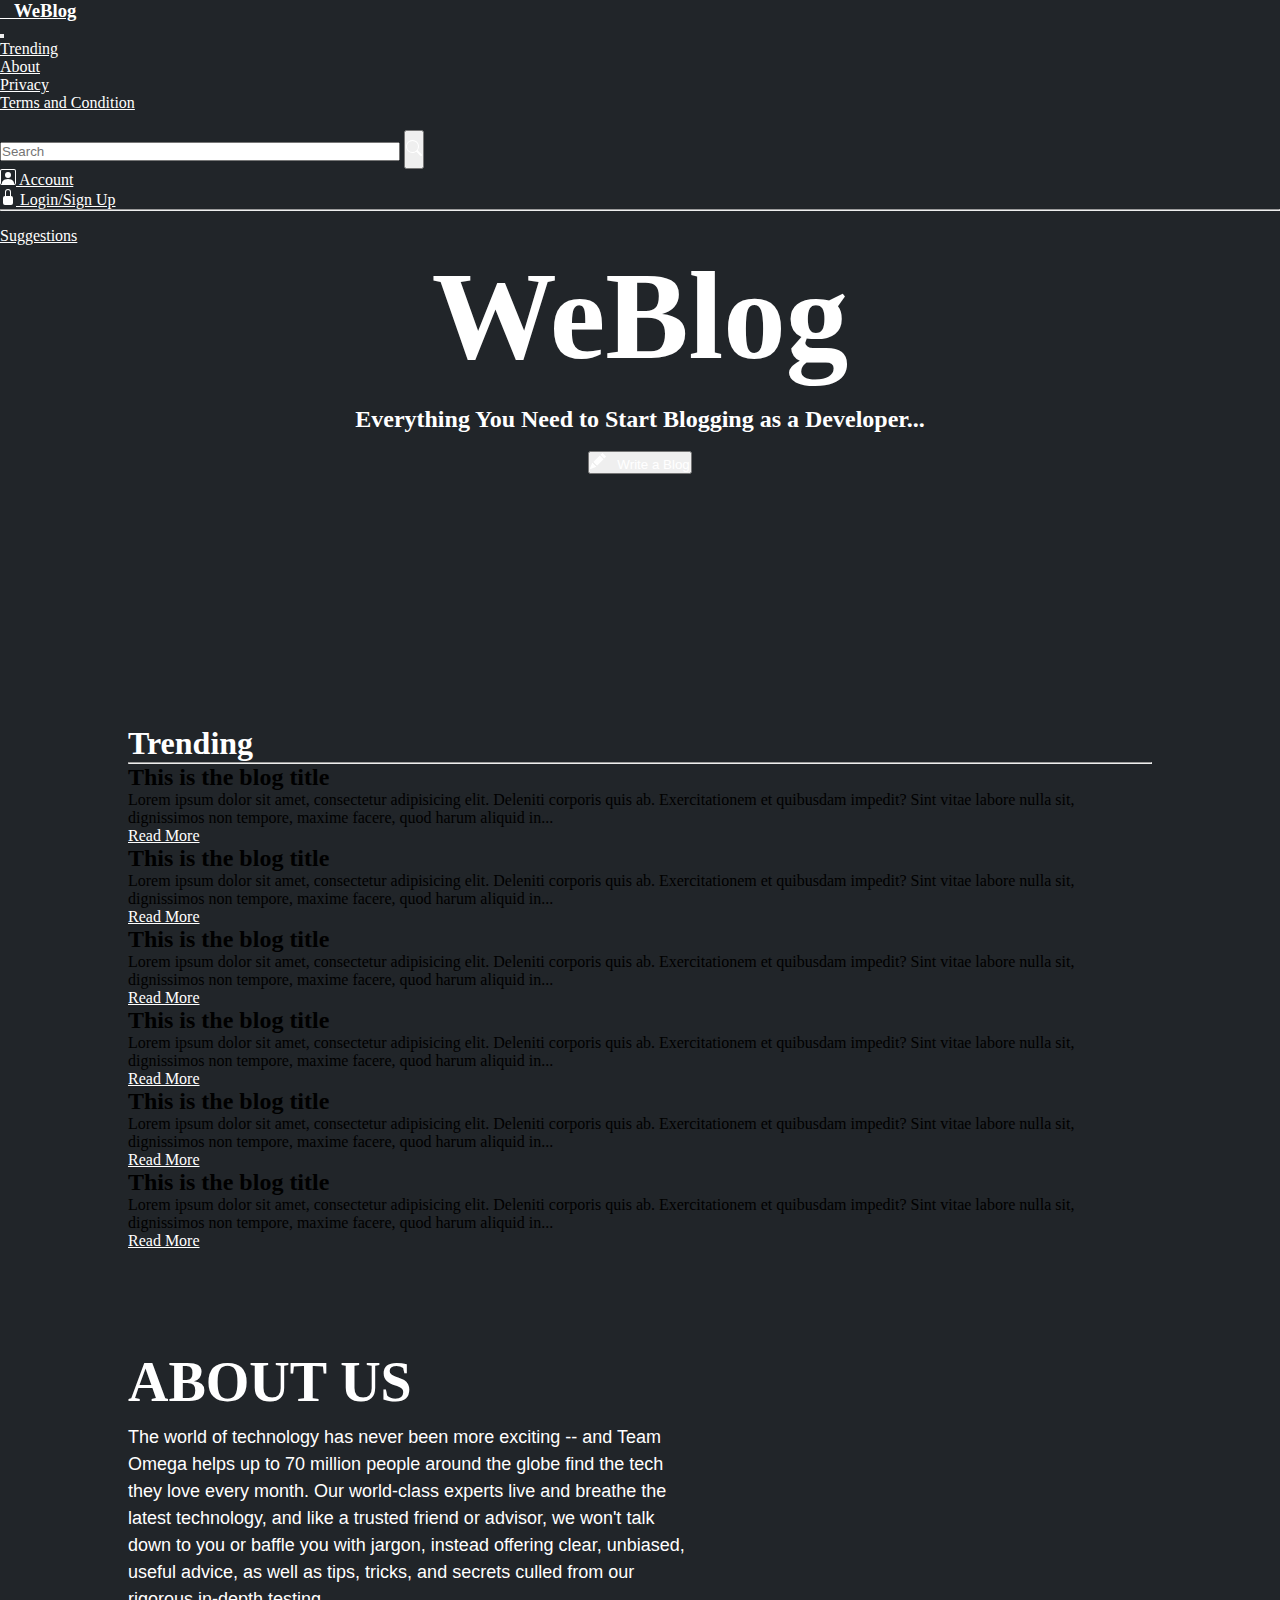
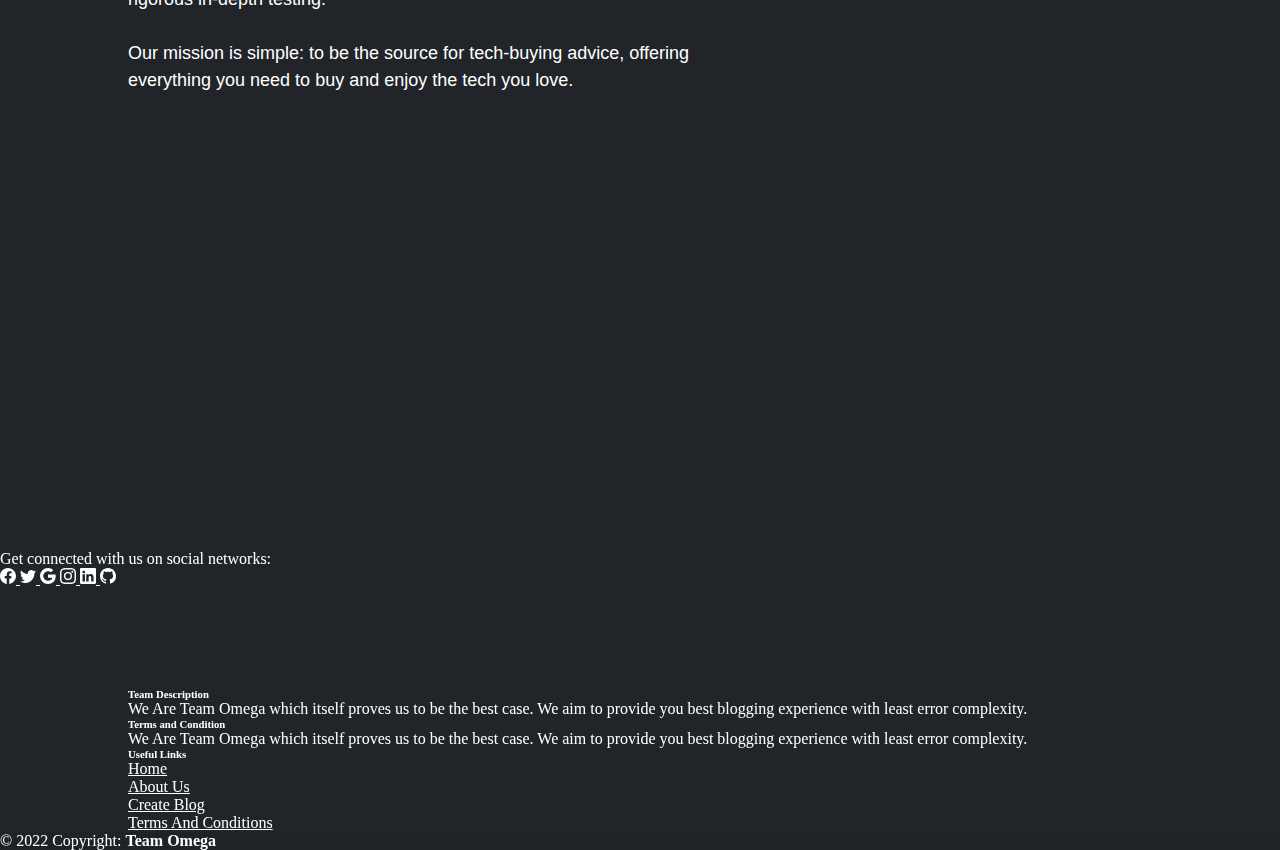
<file: index.html>
<!Doctype html>
<head>
    <TItle>
        WeBlog
    </TItle>
    <link href="https://cdn.jsdelivr.net/npm/bootstrap@5.0.2/dist/css/bootstrap.min.css" rel="stylesheet" integrity="sha384-EVSTQN3/azprG1Anm3QDgpJLIm9Nao0Yz1ztcQTwFspd3yD65VohhpuuCOmLASjC" crossorigin="anonymous">
    <link rel="stylesheet" href="style.css">
</head>

<body>
  <nav class="navbar navbar-expand-lg navbar-dark bg-dark">
    <div class="container-fluid">
  
      <a class="navbar-brand" href="index.html" color="white" id="weblog"><h3><b>&nbsp&nbsp&nbspWeBlog</b></h3></a>
      <button class="navbar-toggler" type="button" data-bs-toggle="collapse" data-bs-target="#navbarSupportedContent" aria-controls="navbarSupportedContent" aria-expanded="false" aria-label="Toggle navigation">
        <span class="navbar-toggler-icon"></span>
      </button>
       
      <div class="collapse navbar-collapse" id="navbarSupportedContent">
        <ul class="navbar-nav">
            <li >
              <a class="nav-link" href="trending.html">Trending</a></li>  
              <li class="nav-item">
                <a class="nav-link" href="#about">About</a>
              </li>
            
            <li class="nav-item">
              <a class="nav-link" href="#">Privacy</a>
            </li>
           
            <li class="nav-item">
              <a class="nav-link" href="#tnc">Terms and Condition</a>
            </li>
            <ul class="navbar-nav me-auto mb-2 mb-lg-0">&nbsp&nbsp
              <form class="d-flex"> 
                  <input class="form-control m-auto" style="width:400px" type="search" placeholder="Search" aria-label="Search" >
                  <button class="btn btn-outline-success" type="submit" style=" height: 39px;"><svg xmlns="http://www.w3.org/2000/svg" width="16" height="16" fill="currentColor" class="bi bi-search" viewBox="0 0 16 16">
<path d="M11.742 10.344a6.5 6.5 0 1 0-1.397 1.398h-.001c.03.04.062.078.098.115l3.85 3.85a1 1 0 0 0 1.415-1.414l-3.85-3.85a1.007 1.007 0 0 0-.115-.1zM12 6.5a5.5 5.5 0 1 1-11 0 5.5 5.5 0 0 1 11 0z"/>
</svg></button>
<ul class="navbar-nav me-right mb-2 mb-lg-0">
<li class="nav-item dropdown" style="left: 100%;">
<a class="nav-link dropdown-toggle" href="#" id="navbarDropdown" role="button" data-bs-toggle="dropdown" aria-expanded="false">
              <svg xmlns="http://www.w3.org/2000/svg" width="16" height="16" fill="currentColor" class="bi bi-person-square" viewBox="0 0 16 16">
<path d="M11 6a3 3 0 1 1-6 0 3 3 0 0 1 6 0z"/>
<path d="M2 0a2 2 0 0 0-2 2v12a2 2 0 0 0 2 2h12a2 2 0 0 0 2-2V2a2 2 0 0 0-2-2H2zm12 1a1 1 0 0 1 1 1v12a1 1 0 0 1-1 1v-1c0-1-1-4-6-4s-6 3-6 4v1a1 1 0 0 1-1-1V2a1 1 0 0 1 1-1h12z"/>
</svg> Account
</a>
<ul class="dropdown-menu" aria-labelledby="navbarDropdown">
  <li><a class="dropdown-item" href="Login1.php"><svg xmlns="http://www.w3.org/2000/svg" width="16" height="16" fill="currentColor" class="bi bi-lock-fill" viewBox="0 0 16 16">
<path d="M8 1a2 2 0 0 1 2 2v4H6V3a2 2 0 0 1 2-2zm3 6V3a3 3 0 0 0-6 0v4a2 2 0 0 0-2 2v5a2 2 0 0 0 2 2h6a2 2 0 0 0 2-2V9a2 2 0 0 0-2-2z"/>
</svg> Login/Sign Up</a></li>
  <li><hr class="dropdown-divider"></li>
  <li><a class="dropdown-item" href="http://localhost/WeBlog-main/suggestion box.php">Suggestions</a></li>
</ul>
</li>

</ul>
      
      
          </div>
        </div>
      </nav>
      <div class="banner shadow-none p-3 mb-5 bg-dark" style="height: 380px; color:white ;">
        <center><h1 class="css-1a6ercr" style="font-size: 125px;">WeBlog</h1><br><h2>Everything You Need to Start Blogging as a Developer...</h2><br>
        <button class="btn btn-success"><a href="Login1.php" style="text-decoration: dashed; color: white;"><svg xmlns="http://www.w3.org/2000/svg" width="16" height="16" fill="currentColor" class="bi bi-pencil-fill" viewBox="0 0 16 16">
          <path d="M12.854.146a.5.5 0 0 0-.707 0L10.5 1.793 14.207 5.5l1.647-1.646a.5.5 0 0 0 0-.708l-3-3zm.646 6.061L9.793 2.5 3.293 9H3.5a.5.5 0 0 1 .5.5v.5h.5a.5.5 0 0 1 .5.5v.5h.5a.5.5 0 0 1 .5.5v.5h.5a.5.5 0 0 1 .5.5v.207l6.5-6.5zm-7.468 7.468A.5.5 0 0 1 6 13.5V13h-.5a.5.5 0 0 1-.5-.5V12h-.5a.5.5 0 0 1-.5-.5V11h-.5a.5.5 0 0 1-.5-.5V10h-.5a.499.499 0 0 1-.175-.032l-.179.178a.5.5 0 0 0-.11.168l-2 5a.5.5 0 0 0 .65.65l5-2a.5.5 0 0 0 .168-.11l.178-.178z"/>
        </svg>&nbsp&nbsp&nbspWrite a Blog</a></button></center>
    </div>
    <div id="change">
      <div class="container">
        <div class="text-center my-5">
          <h1 style="color:white">Trending</h1>
          <hr style="color:white"/>
        </div>
  
        <div class="row">
          <div class="col-lg-4 col-md-6 col-sm-12">
            <div class="card mb-5 shadow-sm">
              <div class="card-body">
                <div class="card-title">
                  <h2 style="color:black;">This is the blog title</h2>
                </div>
                <div class="card-text">
                  <p style="color:black;">
                    Lorem ipsum dolor sit amet, consectetur adipisicing elit.
                    Deleniti corporis quis ab. Exercitationem et quibusdam
                    impedit? Sint vitae labore nulla sit, dignissimos non tempore,
                    maxime facere, quod harum aliquid in...
                  </p>
                </div>
                <a href="#" class="btn btn-outline-primary rounded-0 float-end"
                  >Read More</a
                >
              </div>
            </div>
          </div>
  
          <div class="col-lg-4 col-md-6 col-sm-12">
            <div class="card mb-5 shadow-sm">
              <div class="card-body">
                <div class="card-title">
                  <h2 style="color:black;">This is the blog title</h2>
                </div>
                <div class="card-text">
                  <p style="color:black;">
                    Lorem ipsum dolor sit amet, consectetur adipisicing elit.
                    Deleniti corporis quis ab. Exercitationem et quibusdam
                    impedit? Sint vitae labore nulla sit, dignissimos non tempore,
                    maxime facere, quod harum aliquid in...
                  </p>
                </div>
                <a href="#" class="btn btn-outline-primary rounded-0 float-end"
                  >Read More</a
                >
              </div>
            </div>
          </div>
  
          <div class="col-lg-4 col-md-6 col-sm-12">
            <div class="card mb-5 shadow-sm">
              <div class="card-body">
                <div class="card-title">
                  <h2 style="color:black;">This is the blog title</h2>
                </div>
                <div class="card-text">
                  <p style="color:black;">
                    Lorem ipsum dolor sit amet, consectetur adipisicing elit.
                    Deleniti corporis quis ab. Exercitationem et quibusdam
                    impedit? Sint vitae labore nulla sit, dignissimos non tempore,
                    maxime facere, quod harum aliquid in...
                  </p>
                </div>
                <a href="#" class="btn btn-outline-primary rounded-0 float-end"
                  >Read More</a
                >
              </div>
            </div>
          </div>
  
          <div class="col-lg-4 col-md-6 col-sm-12">
            <div class="card mb-5 shadow-sm">
              <div class="card-body">
                <div class="card-title">
                  <h2 style="color:black;">This is the blog title</h2>
                </div>
                <div class="card-text">
                  <p style="color:black;">
                    Lorem ipsum dolor sit amet, consectetur adipisicing elit.
                    Deleniti corporis quis ab. Exercitationem et quibusdam
                    impedit? Sint vitae labore nulla sit, dignissimos non tempore,
                    maxime facere, quod harum aliquid in...
                  </p>
                </div>
                <a href="#" class="btn btn-outline-primary rounded-0 float-end"
                  >Read More</a
                >
              </div>
            </div>
          </div>
  
          <div class="col-lg-4 col-md-6 col-sm-12">
            <div class="card mb-5 shadow-sm">
              <div class="card-body">
                <div class="card-title">
                  <h2 style="color:black;">This is the blog title</h2>
                </div>
                <div class="card-text">
                  <p style="color:black;">
                    Lorem ipsum dolor sit amet, consectetur adipisicing elit.
                    Deleniti corporis quis ab. Exercitationem et quibusdam
                    impedit? Sint vitae labore nulla sit, dignissimos non tempore,
                    maxime facere, quod harum aliquid in...
                  </p>
                </div>
                <a href="#" class="btn btn-outline-primary rounded-0 float-end"
                  >Read More</a
                >
              </div>
            </div>
          </div>
  
          <div class="col-lg-4 col-md-6 col-sm-12">
            <div class="card mb-5 shadow-sm">
              <div class="card-body">
                <div class="card-title">
                  <h2 style="color:black;">This is the blog title</h2>
                </div>
                <div class="card-text">
                  <p style="color:black;">
                    Lorem ipsum dolor sit amet, consectetur adipisicing elit.
                    Deleniti corporis quis ab. Exercitationem et quibusdam
                    impedit? Sint vitae labore nulla sit, dignissimos non tempore,
                    maxime facere, quod harum aliquid in...
                  </p>
                </div>
                <a href="#" class="btn btn-outline-primary rounded-0 float-end"
                  >Read More</a
                >
              </div>
            </div>
          </div>
        </div>
      </div>
    </div>
    <div  class="section">
      <div class="container">
        <div class="content-section">
          <div class="title" id="about">
            <h1 >About Us</h1>
          </div>
          <div  class="content" >
           <p> The world of technology has never been more exciting -- and Team Omega helps up to 70 million people around the globe find the tech they love every month. Our world-class experts live and breathe the latest technology, and like a trusted friend or advisor, we won't talk down to you or baffle you with jargon, instead offering clear, unbiased, useful advice, as well as tips, tricks, and secrets culled from our rigorous in-depth testing.<br><br>

            Our mission is simple: to be the source for tech-buying advice, offering everything you need to buy and enjoy the tech you love.<br>
            
          </div>
        </div>
      </div>
    </div>
    <!-- Footer -->
    <div id="footer" class="sticky-footer"  bottom: 0%;left: 0; width: 100%;>
      <footer class="text-center text-lg-start bg-dark text-muted">
        <!-- Section: Social media -->
        <section class="d-flex justify-content-center justify-content-lg-between p-4 border-bottom">
          <!-- Left -->
          <div class="me-5 d-none d-lg-block">
            <span>Get connected with us on social networks:</span>
          </div>
          <!-- Left -->
      
          <!-- Right -->
          <div>
            <a href="" class="me-4 text-reset">
              <svg xmlns="http://www.w3.org/2000/svg" width="16" height="16" fill="currentColor" class="bi bi-facebook" viewBox="0 0 16 16">
        <path d="M16 8.049c0-4.446-3.582-8.05-8-8.05C3.58 0-.002 3.603-.002 8.05c0 4.017 2.926 7.347 6.75 7.951v-5.625h-2.03V8.05H6.75V6.275c0-2.017 1.195-3.131 3.022-3.131.876 0 1.791.157 1.791.157v1.98h-1.009c-.993 0-1.303.621-1.303 1.258v1.51h2.218l-.354 2.326H9.25V16c3.824-.604 6.75-3.934 6.75-7.951z"/>
      </svg>
            </a>
            <a href="" class="me-4 text-reset">
            <svg xmlns="http://www.w3.org/2000/svg" width="16" height="16" fill="currentColor" class="bi bi-twitter" viewBox="0 0 16 16">
        <path d="M5.026 15c6.038 0 9.341-5.003 9.341-9.334 0-.14 0-.282-.006-.422A6.685 6.685 0 0 0 16 3.542a6.658 6.658 0 0 1-1.889.518 3.301 3.301 0 0 0 1.447-1.817 6.533 6.533 0 0 1-2.087.793A3.286 3.286 0 0 0 7.875 6.03a9.325 9.325 0 0 1-6.767-3.429 3.289 3.289 0 0 0 1.018 4.382A3.323 3.323 0 0 1 .64 6.575v.045a3.288 3.288 0 0 0 2.632 3.218 3.203 3.203 0 0 1-.865.115 3.23 3.23 0 0 1-.614-.057 3.283 3.283 0 0 0 3.067 2.277A6.588 6.588 0 0 1 .78 13.58a6.32 6.32 0 0 1-.78-.045A9.344 9.344 0 0 0 5.026 15z"/>
      </svg>
            </a>
            <a href="" class="me-4 text-reset">
              <svg xmlns="http://www.w3.org/2000/svg" width="16" height="16" fill="currentColor" class="bi bi-google" viewBox="0 0 16 16">
        <path d="M15.545 6.558a9.42 9.42 0 0 1 .139 1.626c0 2.434-.87 4.492-2.384 5.885h.002C11.978 15.292 10.158 16 8 16A8 8 0 1 1 8 0a7.689 7.689 0 0 1 5.352 2.082l-2.284 2.284A4.347 4.347 0 0 0 8 3.166c-2.087 0-3.86 1.408-4.492 3.304a4.792 4.792 0 0 0 0 3.063h.003c.635 1.893 2.405 3.301 4.492 3.301 1.078 0 2.004-.276 2.722-.764h-.003a3.702 3.702 0 0 0 1.599-2.431H8v-3.08h7.545z"/>
      </svg>
            </a>
            <a href="" class="me-4 text-reset">
              <svg xmlns="http://www.w3.org/2000/svg" width="16" height="16" fill="currentColor" class="bi bi-instagram" viewBox="0 0 16 16">
        <path d="M8 0C5.829 0 5.556.01 4.703.048 3.85.088 3.269.222 2.76.42a3.917 3.917 0 0 0-1.417.923A3.927 3.927 0 0 0 .42 2.76C.222 3.268.087 3.85.048 4.7.01 5.555 0 5.827 0 8.001c0 2.172.01 2.444.048 3.297.04.852.174 1.433.372 1.942.205.526.478.972.923 1.417.444.445.89.719 1.416.923.51.198 1.09.333 1.942.372C5.555 15.99 5.827 16 8 16s2.444-.01 3.298-.048c.851-.04 1.434-.174 1.943-.372a3.916 3.916 0 0 0 1.416-.923c.445-.445.718-.891.923-1.417.197-.509.332-1.09.372-1.942C15.99 10.445 16 10.173 16 8s-.01-2.445-.048-3.299c-.04-.851-.175-1.433-.372-1.941a3.926 3.926 0 0 0-.923-1.417A3.911 3.911 0 0 0 13.24.42c-.51-.198-1.092-.333-1.943-.372C10.443.01 10.172 0 7.998 0h.003zm-.717 1.442h.718c2.136 0 2.389.007 3.232.046.78.035 1.204.166 1.486.275.373.145.64.319.92.599.28.28.453.546.598.92.11.281.24.705.275 1.485.039.843.047 1.096.047 3.231s-.008 2.389-.047 3.232c-.035.78-.166 1.203-.275 1.485a2.47 2.47 0 0 1-.599.919c-.28.28-.546.453-.92.598-.28.11-.704.24-1.485.276-.843.038-1.096.047-3.232.047s-2.39-.009-3.233-.047c-.78-.036-1.203-.166-1.485-.276a2.478 2.478 0 0 1-.92-.598 2.48 2.48 0 0 1-.6-.92c-.109-.281-.24-.705-.275-1.485-.038-.843-.046-1.096-.046-3.233 0-2.136.008-2.388.046-3.231.036-.78.166-1.204.276-1.486.145-.373.319-.64.599-.92.28-.28.546-.453.92-.598.282-.11.705-.24 1.485-.276.738-.034 1.024-.044 2.515-.045v.002zm4.988 1.328a.96.96 0 1 0 0 1.92.96.96 0 0 0 0-1.92zm-4.27 1.122a4.109 4.109 0 1 0 0 8.217 4.109 4.109 0 0 0 0-8.217zm0 1.441a2.667 2.667 0 1 1 0 5.334 2.667 2.667 0 0 1 0-5.334z"/>
      </svg>
            </a>
            <a href="" class="me-4 text-reset">
           <svg xmlns="http://www.w3.org/2000/svg" width="16" height="16" fill="currentColor" class="bi bi-linkedin" viewBox="0 0 16 16">
        <path d="M0 1.146C0 .513.526 0 1.175 0h13.65C15.474 0 16 .513 16 1.146v13.708c0 .633-.526 1.146-1.175 1.146H1.175C.526 16 0 15.487 0 14.854V1.146zm4.943 12.248V6.169H2.542v7.225h2.401zm-1.2-8.212c.837 0 1.358-.554 1.358-1.248-.015-.709-.52-1.248-1.342-1.248-.822 0-1.359.54-1.359 1.248 0 .694.521 1.248 1.327 1.248h.016zm4.908 8.212V9.359c0-.216.016-.432.08-.586.173-.431.568-.878 1.232-.878.869 0 1.216.662 1.216 1.634v3.865h2.401V9.25c0-2.22-1.184-3.252-2.764-3.252-1.274 0-1.845.7-2.165 1.193v.025h-.016a5.54 5.54 0 0 1 .016-.025V6.169h-2.4c.03.678 0 7.225 0 7.225h2.4z"/>
      </svg>
            </a>
            <a href="" class="me-4 text-reset">
              <svg xmlns="http://www.w3.org/2000/svg" width="16" height="16" fill="currentColor" class="bi bi-github" viewBox="0 0 16 16">
        <path d="M8 0C3.58 0 0 3.58 0 8c0 3.54 2.29 6.53 5.47 7.59.4.07.55-.17.55-.38 0-.19-.01-.82-.01-1.49-2.01.37-2.53-.49-2.69-.94-.09-.23-.48-.94-.82-1.13-.28-.15-.68-.52-.01-.53.63-.01 1.08.58 1.23.82.72 1.21 1.87.87 2.33.66.07-.52.28-.87.51-1.07-1.78-.2-3.64-.89-3.64-3.95 0-.87.31-1.59.82-2.15-.08-.2-.36-1.02.08-2.12 0 0 .67-.21 2.2.82.64-.18 1.32-.27 2-.27.68 0 1.36.09 2 .27 1.53-1.04 2.2-.82 2.2-.82.44 1.1.16 1.92.08 2.12.51.56.82 1.27.82 2.15 0 3.07-1.87 3.75-3.65 3.95.29.25.54.73.54 1.48 0 1.07-.01 1.93-.01 2.2 0 .21.15.46.55.38A8.012 8.012 0 0 0 16 8c0-4.42-3.58-8-8-8z"/>
      </svg>
            </a>
          </div>
          <!-- Right -->
        </section>
        <!-- Section: Social media -->
      
        <!-- Section: Links  -->
        <section class="">
          <div class="container text-center text-md-start mt-5">
            <!-- Grid row -->
            <div class="row mt-3">
              <!-- Grid column -->
              <div class="col-md-3 col-lg-4 col-xl-3 mx-auto mb-4">
                <!-- Content -->
                <h6 class="text-uppercase fw-bold mb-4">
                  <i class="fas fa-gem me-3"></i>Team Description
                </h6>
                <p>
                  We Are Team Omega which itself proves us to be the
                  best case. We aim to provide you best blogging experience
                  with least error complexity.
                </p>
              </div>
              <div class="col-md-3 col-lg-4 col-xl-3 mx-auto mb-4">
                <!-- Content -->
                <h6 class="text-uppercase fw-bold mb-4">
                  <i class="fas fa-gem me-3" id="tnc"></i>Terms and Condition </h6>
                <p>
                  We Are Team Omega which itself proves us to be the
                  best case. We aim to provide you best blogging experience
                  with least error complexity.
                </p>
              </div>
      
              <!-- Grid column -->
              <div class="col-md-3 col-lg-2 col-xl-2 mx-auto mb-4">
                
                <h6 class="text-uppercase fw-bold mb-4">
               Useful Links
                </h6>
                <p>
                  <a href="#weblog" class="text-reset">Home</a>
                </p>
                <p>
                  <a href="#about" class="text-reset">About Us</a>
                </p>
                <p>
                  <a href="#writeblog" class="text-reset">Create Blog</a>
                </p>
                <p>
                  <a href="#!" class="text-reset">Terms And Conditions</a>
                </p>
              </div>
              <!-- Grid column -->
      
             
              <!-- Grid column -->
            </div>
            <!-- Grid row -->
          </div>
        </section>
        <!-- Section: Links  -->
      
        <!-- Copyright -->
        <div class="text-center p-4" style="background-color: rgba(0, 0, 0, 0.05);">
          © 2022 Copyright: <b>Team Omega</b>
        </div>
        <!-- Copyright -->
      </footer>
      </div>
      <!-- Footer -->
<script src="https://cdn.jsdelivr.net/npm/bootstrap@5.0.2/dist/js/bootstrap.bundle.min.js" integrity="sha384-MrcW6ZMFYlzcLA8Nl+NtUVF0sA7MsXsP1UyJoMp4YLEuNSfAP+JcXn/tWtIaxVXM" crossorigin="anonymous"></script>
<script src="https://cdn.jsdelivr.net/npm/@popperjs/core@2.9.2/dist/umd/popper.min.js" integrity="sha384-IQsoLXl5PILFhosVNubq5LC7Qb9DXgDA9i+tQ8Zj3iwWAwPtgFTxbJ8NT4GN1R8p" crossorigin="anonymous"></script>
<script src="https://cdn.jsdelivr.net/npm/bootstrap@5.0.2/dist/js/bootstrap.min.js" integrity="sha384-cVKIPhGWiC2Al4u+LWgxfKTRIcfu0JTxR+EQDz/bgldoEyl4H0zUF0QKbrJ0EcQF" crossorigin="anonymous"></script>
<script src="https://cdn.jsdelivr.net/npm/bootstrap@5.0.2/dist/js/bootstrap.bundle.min.js" integrity="sha384-MrcW6ZMFYlzcLA8Nl+NtUVF0sA7MsXsP1UyJoMp4YLEuNSfAP+JcXn/tWtIaxVXM" crossorigin="anonymous"></script>
<script src="script.js"></script>
</body>
</html>
</file>
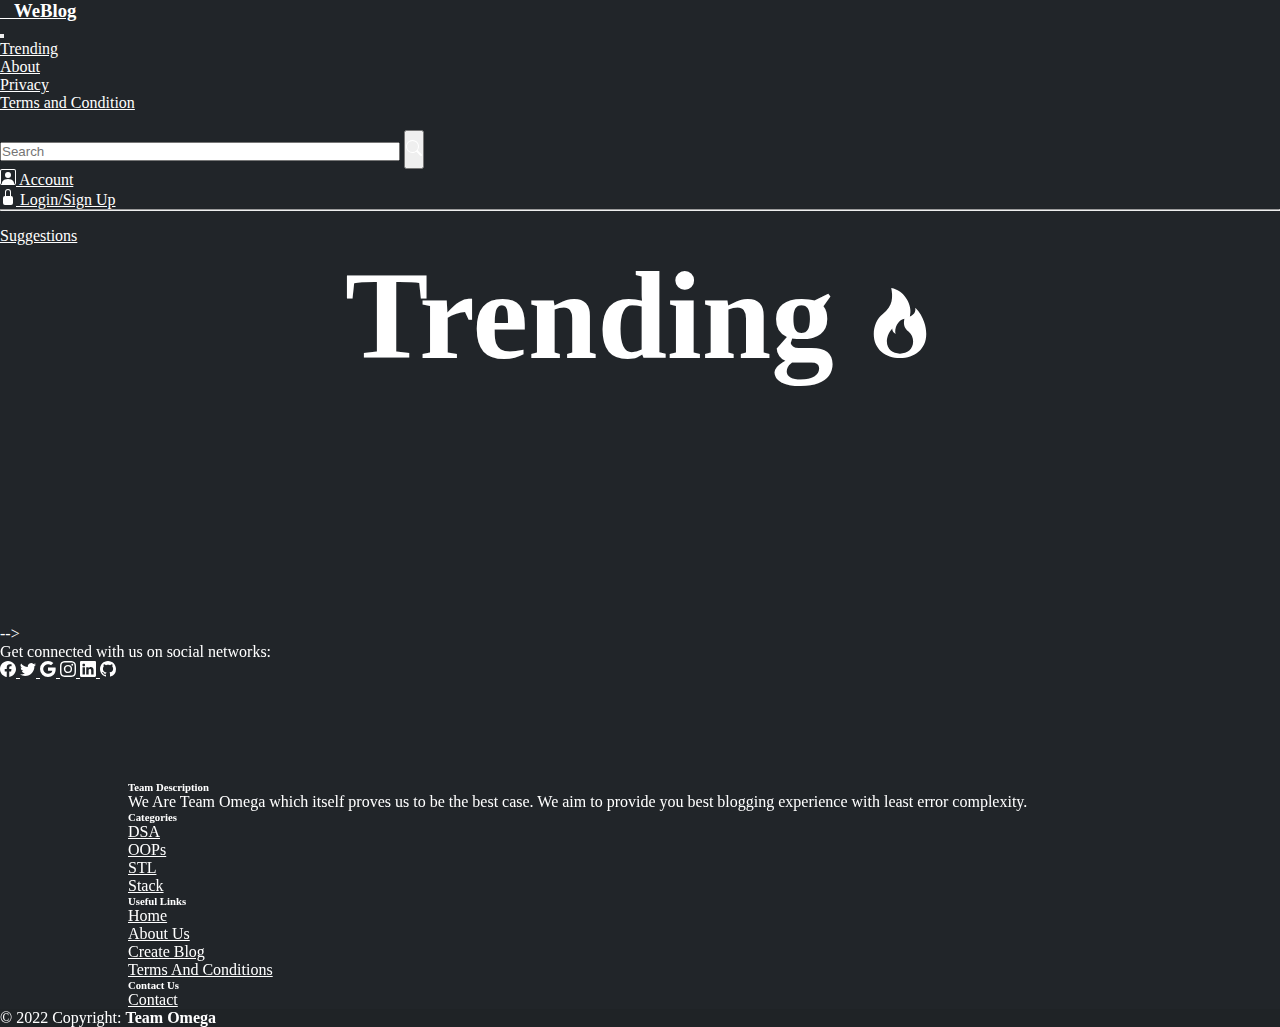
<file: trending.html>
<!Doctype html>
<head>
    <title>
        WeBlog
    </title>
    <link href="https://cdn.jsdelivr.net/npm/bootstrap@5.0.2/dist/css/bootstrap.min.css" rel="stylesheet" integrity="sha384-EVSTQN3/azprG1Anm3QDgpJLIm9Nao0Yz1ztcQTwFspd3yD65VohhpuuCOmLASjC" crossorigin="anonymous">
    <link rel="stylesheet" href="style.css">
   
</head>

<body>
  <nav class="navbar navbar-expand-lg navbar-dark bg-dark">
    <div class="container-fluid">
  
      <a class="navbar-brand" href="index.html" color="white" id="weblog"><h3><b>&nbsp&nbsp&nbspWeBlog</b></h3></a>
      <button class="navbar-toggler" type="button" data-bs-toggle="collapse" data-bs-target="#navbarSupportedContent" aria-controls="navbarSupportedContent" aria-expanded="false" aria-label="Toggle navigation">
        <span class="navbar-toggler-icon"></span>
      </button>
       
      <div class="collapse navbar-collapse" id="navbarSupportedContent">
        <ul class="navbar-nav">
            <li >
              <a class="nav-link" href="trending.html">Trending</a></li>  
              <li class="nav-item">
                <a class="nav-link" href="#about">About</a>
              </li>
            
            <li class="nav-item">
              <a class="nav-link" href="#">Privacy</a>
            </li>
           
            <li class="nav-item">
              <a class="nav-link" href="#">Terms and Condition</a>
            </li>
            <ul class="navbar-nav me-auto mb-2 mb-lg-0">&nbsp&nbsp
              <form class="d-flex"> 
                  <input class="form-control m-auto" style="width:400px" type="search" placeholder="Search" aria-label="Search" >
                  <button class="btn btn-outline-success" type="submit" style=" height: 39px;"><svg xmlns="http://www.w3.org/2000/svg" width="16" height="16" fill="currentColor" class="bi bi-search" viewBox="0 0 16 16">
<path d="M11.742 10.344a6.5 6.5 0 1 0-1.397 1.398h-.001c.03.04.062.078.098.115l3.85 3.85a1 1 0 0 0 1.415-1.414l-3.85-3.85a1.007 1.007 0 0 0-.115-.1zM12 6.5a5.5 5.5 0 1 1-11 0 5.5 5.5 0 0 1 11 0z"/>
</svg></button>
<ul class="navbar-nav me-right mb-2 mb-lg-0">
<li class="nav-item dropdown" style="left: 100%;">
<a class="nav-link dropdown-toggle" href="#" id="navbarDropdown" role="button" data-bs-toggle="dropdown" aria-expanded="false">
              <svg xmlns="http://www.w3.org/2000/svg" width="16" height="16" fill="currentColor" class="bi bi-person-square" viewBox="0 0 16 16">
<path d="M11 6a3 3 0 1 1-6 0 3 3 0 0 1 6 0z"/>
<path d="M2 0a2 2 0 0 0-2 2v12a2 2 0 0 0 2 2h12a2 2 0 0 0 2-2V2a2 2 0 0 0-2-2H2zm12 1a1 1 0 0 1 1 1v12a1 1 0 0 1-1 1v-1c0-1-1-4-6-4s-6 3-6 4v1a1 1 0 0 1-1-1V2a1 1 0 0 1 1-1h12z"/>
</svg> Account
</a>
<ul class="dropdown-menu" aria-labelledby="navbarDropdown">
  <li><a class="dropdown-item" href="Login1.php"><svg xmlns="http://www.w3.org/2000/svg" width="16" height="16" fill="currentColor" class="bi bi-lock-fill" viewBox="0 0 16 16">
<path d="M8 1a2 2 0 0 1 2 2v4H6V3a2 2 0 0 1 2-2zm3 6V3a3 3 0 0 0-6 0v4a2 2 0 0 0-2 2v5a2 2 0 0 0 2 2h6a2 2 0 0 0 2-2V9a2 2 0 0 0-2-2z"/>
</svg> Login/Sign Up</a></li>
  <li><hr class="dropdown-divider"></li>
  <li><a class="dropdown-item" href="http://localhost/WeBlog-main/suggestion box.php">Suggestions</a></li>
</ul>
</li>

</ul>
      
      
          </div>
        </div>
      </nav>
      <div class="banner shadow-none p-3 mb-5 bg-dark" style="height: 380px; color:white ;">
        <center><h1 class="css-1a6ercr" style="font-size: 125px;">Trending <svg xmlns="http://www.w3.org/2000/svg" width="70" height="70" fill="currentColor" class="bi bi-fire" viewBox="0 0 16 16">
            <path d="M8 16c3.314 0 6-2 6-5.5 0-1.5-.5-4-2.5-6 .25 1.5-1.25 2-1.25 2C11 4 9 .5 6 0c.357 2 .5 4-2 6-1.25 1-2 2.729-2 4.5C2 14 4.686 16 8 16Zm0-1c-1.657 0-3-1-3-2.75 0-.75.25-2 1.25-3C6.125 10 7 10.5 7 10.5c-.375-1.25.5-3.25 2-3.5-.179 1-.25 2 1 3 .625.5 1 1.364 1 2.25C11 14 9.657 15 8 15Z"/>
          </svg></h1><br>
    </div>
    -->
    <!-- Footer -->
    <div id="footer" class="sticky-footer"  bottom: 0%;left: 0; width: 100%;>
<footer class="text-center text-lg-start bg-dark text-muted">
  <!-- Section: Social media -->
  <section class="d-flex justify-content-center justify-content-lg-between p-4 border-bottom">
    <!-- Left -->
    <div class="me-5 d-none d-lg-block">
      <span>Get connected with us on social networks:</span>
    </div>
    <!-- Left -->

    <!-- Right -->
    <div>
      <a href="" class="me-4 text-reset">
        <svg xmlns="http://www.w3.org/2000/svg" width="16" height="16" fill="currentColor" class="bi bi-facebook" viewBox="0 0 16 16">
  <path d="M16 8.049c0-4.446-3.582-8.05-8-8.05C3.58 0-.002 3.603-.002 8.05c0 4.017 2.926 7.347 6.75 7.951v-5.625h-2.03V8.05H6.75V6.275c0-2.017 1.195-3.131 3.022-3.131.876 0 1.791.157 1.791.157v1.98h-1.009c-.993 0-1.303.621-1.303 1.258v1.51h2.218l-.354 2.326H9.25V16c3.824-.604 6.75-3.934 6.75-7.951z"/>
</svg>
      </a>
      <a href="" class="me-4 text-reset">
      <svg xmlns="http://www.w3.org/2000/svg" width="16" height="16" fill="currentColor" class="bi bi-twitter" viewBox="0 0 16 16">
  <path d="M5.026 15c6.038 0 9.341-5.003 9.341-9.334 0-.14 0-.282-.006-.422A6.685 6.685 0 0 0 16 3.542a6.658 6.658 0 0 1-1.889.518 3.301 3.301 0 0 0 1.447-1.817 6.533 6.533 0 0 1-2.087.793A3.286 3.286 0 0 0 7.875 6.03a9.325 9.325 0 0 1-6.767-3.429 3.289 3.289 0 0 0 1.018 4.382A3.323 3.323 0 0 1 .64 6.575v.045a3.288 3.288 0 0 0 2.632 3.218 3.203 3.203 0 0 1-.865.115 3.23 3.23 0 0 1-.614-.057 3.283 3.283 0 0 0 3.067 2.277A6.588 6.588 0 0 1 .78 13.58a6.32 6.32 0 0 1-.78-.045A9.344 9.344 0 0 0 5.026 15z"/>
</svg>
      </a>
      <a href="" class="me-4 text-reset">
        <svg xmlns="http://www.w3.org/2000/svg" width="16" height="16" fill="currentColor" class="bi bi-google" viewBox="0 0 16 16">
  <path d="M15.545 6.558a9.42 9.42 0 0 1 .139 1.626c0 2.434-.87 4.492-2.384 5.885h.002C11.978 15.292 10.158 16 8 16A8 8 0 1 1 8 0a7.689 7.689 0 0 1 5.352 2.082l-2.284 2.284A4.347 4.347 0 0 0 8 3.166c-2.087 0-3.86 1.408-4.492 3.304a4.792 4.792 0 0 0 0 3.063h.003c.635 1.893 2.405 3.301 4.492 3.301 1.078 0 2.004-.276 2.722-.764h-.003a3.702 3.702 0 0 0 1.599-2.431H8v-3.08h7.545z"/>
</svg>
      </a>
      <a href="" class="me-4 text-reset">
        <svg xmlns="http://www.w3.org/2000/svg" width="16" height="16" fill="currentColor" class="bi bi-instagram" viewBox="0 0 16 16">
  <path d="M8 0C5.829 0 5.556.01 4.703.048 3.85.088 3.269.222 2.76.42a3.917 3.917 0 0 0-1.417.923A3.927 3.927 0 0 0 .42 2.76C.222 3.268.087 3.85.048 4.7.01 5.555 0 5.827 0 8.001c0 2.172.01 2.444.048 3.297.04.852.174 1.433.372 1.942.205.526.478.972.923 1.417.444.445.89.719 1.416.923.51.198 1.09.333 1.942.372C5.555 15.99 5.827 16 8 16s2.444-.01 3.298-.048c.851-.04 1.434-.174 1.943-.372a3.916 3.916 0 0 0 1.416-.923c.445-.445.718-.891.923-1.417.197-.509.332-1.09.372-1.942C15.99 10.445 16 10.173 16 8s-.01-2.445-.048-3.299c-.04-.851-.175-1.433-.372-1.941a3.926 3.926 0 0 0-.923-1.417A3.911 3.911 0 0 0 13.24.42c-.51-.198-1.092-.333-1.943-.372C10.443.01 10.172 0 7.998 0h.003zm-.717 1.442h.718c2.136 0 2.389.007 3.232.046.78.035 1.204.166 1.486.275.373.145.64.319.92.599.28.28.453.546.598.92.11.281.24.705.275 1.485.039.843.047 1.096.047 3.231s-.008 2.389-.047 3.232c-.035.78-.166 1.203-.275 1.485a2.47 2.47 0 0 1-.599.919c-.28.28-.546.453-.92.598-.28.11-.704.24-1.485.276-.843.038-1.096.047-3.232.047s-2.39-.009-3.233-.047c-.78-.036-1.203-.166-1.485-.276a2.478 2.478 0 0 1-.92-.598 2.48 2.48 0 0 1-.6-.92c-.109-.281-.24-.705-.275-1.485-.038-.843-.046-1.096-.046-3.233 0-2.136.008-2.388.046-3.231.036-.78.166-1.204.276-1.486.145-.373.319-.64.599-.92.28-.28.546-.453.92-.598.282-.11.705-.24 1.485-.276.738-.034 1.024-.044 2.515-.045v.002zm4.988 1.328a.96.96 0 1 0 0 1.92.96.96 0 0 0 0-1.92zm-4.27 1.122a4.109 4.109 0 1 0 0 8.217 4.109 4.109 0 0 0 0-8.217zm0 1.441a2.667 2.667 0 1 1 0 5.334 2.667 2.667 0 0 1 0-5.334z"/>
</svg>
      </a>
      <a href="" class="me-4 text-reset">
     <svg xmlns="http://www.w3.org/2000/svg" width="16" height="16" fill="currentColor" class="bi bi-linkedin" viewBox="0 0 16 16">
  <path d="M0 1.146C0 .513.526 0 1.175 0h13.65C15.474 0 16 .513 16 1.146v13.708c0 .633-.526 1.146-1.175 1.146H1.175C.526 16 0 15.487 0 14.854V1.146zm4.943 12.248V6.169H2.542v7.225h2.401zm-1.2-8.212c.837 0 1.358-.554 1.358-1.248-.015-.709-.52-1.248-1.342-1.248-.822 0-1.359.54-1.359 1.248 0 .694.521 1.248 1.327 1.248h.016zm4.908 8.212V9.359c0-.216.016-.432.08-.586.173-.431.568-.878 1.232-.878.869 0 1.216.662 1.216 1.634v3.865h2.401V9.25c0-2.22-1.184-3.252-2.764-3.252-1.274 0-1.845.7-2.165 1.193v.025h-.016a5.54 5.54 0 0 1 .016-.025V6.169h-2.4c.03.678 0 7.225 0 7.225h2.4z"/>
</svg>
      </a>
      <a href="" class="me-4 text-reset">
        <svg xmlns="http://www.w3.org/2000/svg" width="16" height="16" fill="currentColor" class="bi bi-github" viewBox="0 0 16 16">
  <path d="M8 0C3.58 0 0 3.58 0 8c0 3.54 2.29 6.53 5.47 7.59.4.07.55-.17.55-.38 0-.19-.01-.82-.01-1.49-2.01.37-2.53-.49-2.69-.94-.09-.23-.48-.94-.82-1.13-.28-.15-.68-.52-.01-.53.63-.01 1.08.58 1.23.82.72 1.21 1.87.87 2.33.66.07-.52.28-.87.51-1.07-1.78-.2-3.64-.89-3.64-3.95 0-.87.31-1.59.82-2.15-.08-.2-.36-1.02.08-2.12 0 0 .67-.21 2.2.82.64-.18 1.32-.27 2-.27.68 0 1.36.09 2 .27 1.53-1.04 2.2-.82 2.2-.82.44 1.1.16 1.92.08 2.12.51.56.82 1.27.82 2.15 0 3.07-1.87 3.75-3.65 3.95.29.25.54.73.54 1.48 0 1.07-.01 1.93-.01 2.2 0 .21.15.46.55.38A8.012 8.012 0 0 0 16 8c0-4.42-3.58-8-8-8z"/>
</svg>
      </a>
    </div>
    <!-- Right -->
  </section>
  <!-- Section: Social media -->

  <!-- Section: Links  -->
  <section class="">
    <div class="container text-center text-md-start mt-5">
      <!-- Grid row -->
      <div class="row mt-3">
        <!-- Grid column -->
        <div class="col-md-3 col-lg-4 col-xl-3 mx-auto mb-4">
          <!-- Content -->
          <h6 class="text-uppercase fw-bold mb-4">
            <i class="fas fa-gem me-3"></i>Team Description
          </h6>
          <p>
            We Are Team Omega which itself proves us to be the
            best case. We aim to provide you best blogging experience
            with least error complexity.
          </p>
        </div>
        <!-- Grid column -->

        <!-- Grid column -->
        <div class="col-md-2 col-lg-2 col-xl-2 mx-auto mb-4">
          <!-- Links -->
          <h6 class="text-uppercase fw-bold mb-4">
            Categories
          </h6>
          <p>
            <a href="#!" class="text-reset">DSA</a>
          </p>
          <p>
            <a href="#!" class="text-reset">OOPs</a>
          </p>
          <p>
            <a href="#!" class="text-reset">STL</a>
          </p>
          <p>
            <a href="#!" class="text-reset">Stack</a>
          </p>
        </div>
        <!-- Grid column -->

        <!-- Grid column -->
        <div class="col-md-3 col-lg-2 col-xl-2 mx-auto mb-4">
          <!-- Links -->
          <h6 class="text-uppercase fw-bold mb-4">
         Useful Links
          </h6>
          <p>
            <a href="#!" class="text-reset">Home</a>
          </p>
          <p>
            <a href="#!" class="text-reset">About Us</a>
          </p>
          <p>
            <a href="#!" class="text-reset">Create Blog</a>
          </p>
          <p>
            <a href="#!" class="text-reset">Terms And Conditions</a>
          </p>
        </div>
        <!-- Grid column -->

        <!-- Grid column -->
        <div class="col-md-4 col-lg-3 col-xl-3 mx-auto mb-md-0 mb-4">
          <!-- Links -->
          <h6 class="text-uppercase fw-bold mb-4">Contact Us</h6>
           <p>
            <a href="#!" class="text-reset">Contact</a>
          </p>
        </div>
        <!-- Grid column -->
      </div>
      <!-- Grid row -->
    </div>
  </section>
  <!-- Section: Links  -->

  <!-- Copyright -->
  <div class="text-center p-4" style="background-color: rgba(0, 0, 0, 0.05);">
    © 2022 Copyright: <b>Team Omega</b>
  </div>
  <!-- Copyright -->
</footer>
</div>
<!-- Footer -->
<script src="https://cdn.jsdelivr.net/npm/bootstrap@5.0.2/dist/js/bootstrap.bundle.min.js" integrity="sha384-MrcW6ZMFYlzcLA8Nl+NtUVF0sA7MsXsP1UyJoMp4YLEuNSfAP+JcXn/tWtIaxVXM" crossorigin="anonymous"></script>
<script src="https://cdn.jsdelivr.net/npm/@popperjs/core@2.9.2/dist/umd/popper.min.js" integrity="sha384-IQsoLXl5PILFhosVNubq5LC7Qb9DXgDA9i+tQ8Zj3iwWAwPtgFTxbJ8NT4GN1R8p" crossorigin="anonymous"></script>
<script src="https://cdn.jsdelivr.net/npm/bootstrap@5.0.2/dist/js/bootstrap.min.js" integrity="sha384-cVKIPhGWiC2Al4u+LWgxfKTRIcfu0JTxR+EQDz/bgldoEyl4H0zUF0QKbrJ0EcQF" crossorigin="anonymous"></script>
<script src="https://cdn.jsdelivr.net/npm/bootstrap@5.0.2/dist/js/bootstrap.bundle.min.js" integrity="sha384-MrcW6ZMFYlzcLA8Nl+NtUVF0sA7MsXsP1UyJoMp4YLEuNSfAP+JcXn/tWtIaxVXM" crossorigin="anonymous"></script>
<script src="script.js"></script>
</body>
</html>
</file>
<file: style.css>
.col-6
{
    background-color: white;
    color: #212529!important;
    height: 500px;
    width: 374px;
}
body{
    background-color: #212529;
    min-height: 100vh;
    display: flex;
    flex-direction: column;
}

.sticky-footer{
    position: sticky;
    top: 100%;
}
@import url('https://fonts.googleapis.com/css2?family=Poppins:wght@200;300;400&display=swap');
*{
	margin:0px;
	padding:0px;
	box-sizing: border-box;
	
    color: white;
}
.section{
	width: 100%;
	min-height: 100vh;
	background-color: #212529;
}
.container{
	width: 80%;
	display: block;
	margin:auto;
	padding-top: 100px;
}
.content-section{
	float: left;
	width: 55%;
}
.image-section{
	float: right;
	width: 40%;
}
.image-section img{
	width: 100%;
	height: auto;
}
.content-section .title{
	text-transform: uppercase;
	font-size: 28px;
}

.content-section .content p{
	margin-top: 10px;
	font-family: sans-serif;
	font-size: 18px;
	line-height: 1.5;
}
.content-section .content .button{
	margin-top: 30px;
}


.content-section .social{
	margin: 40px 40px;
}

.content-section .social i:hover{
	color:#3d3d3d;
}
@media screen and (max-width: 768px){
	.container{
	width: 80%;
	display: block;
	margin:auto;
	padding-top:50px;
}
.content-section{
	float:none;
	width:100%;
	display: block;
	margin:auto;
}
.image-section{
	float:none;
	width:100%;
	
}
.image-section img{
	width: 100%;
	height: auto;
	display: block;
	margin:auto;
}
.content-section .title{
	text-align: center;
	font-size: 19px;
}
.content-section .content .button{
	text-align: center;
}
.content-section .content .button a{
	padding:9px 30px;
}
.content-section .social{
	text-align: center;
}

}
</file>
